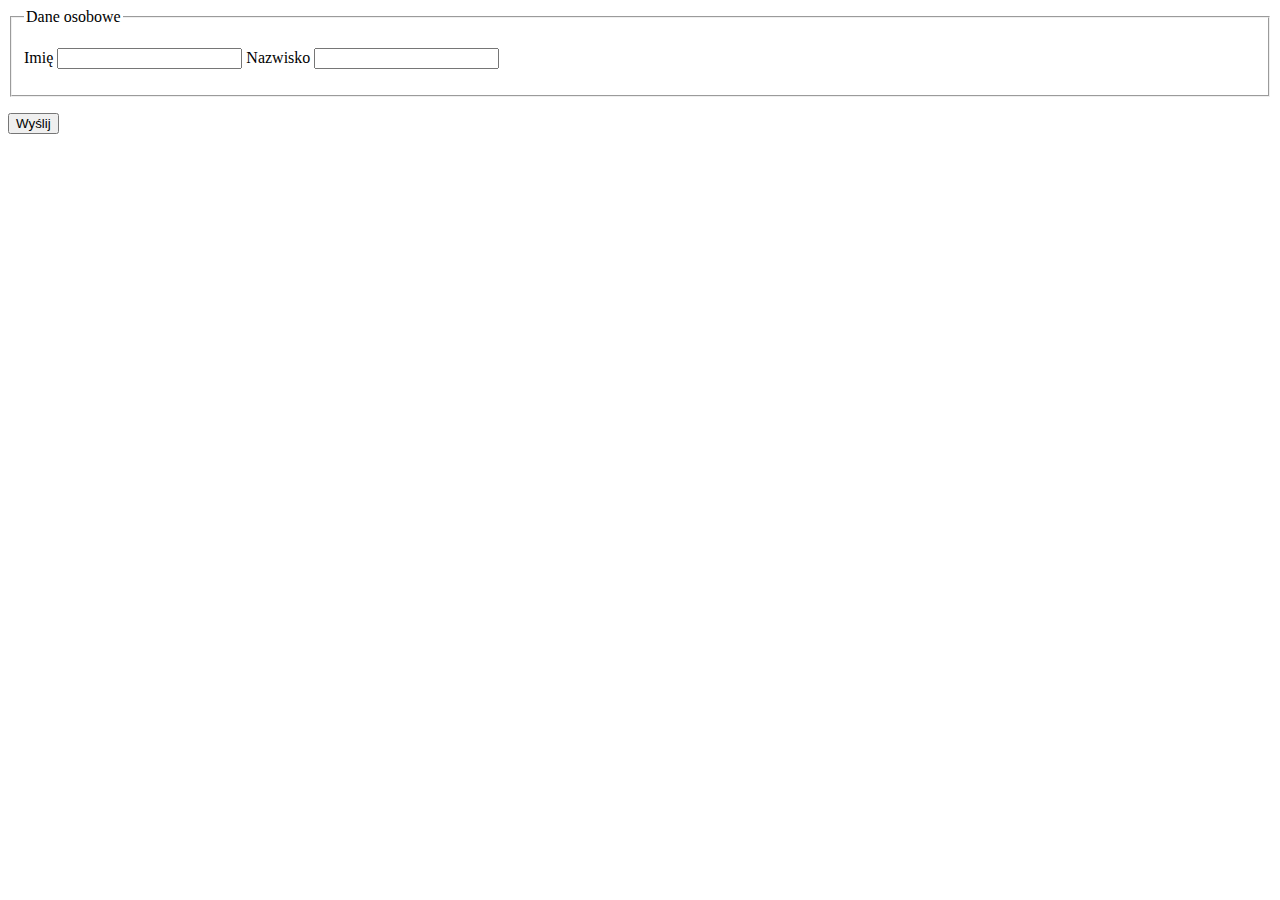
<file: index 3.html>
<!DOCTYPE html>
<html lang="en">
    <head>
        <title>index 3</title>
    </head>
    <body>
        <div>
            <form>
                <fieldset>
                    <legend>
                        Dane osobowe
                    </legend>
                    <p>
                        <label>
                            Imię 
                            <input name="firstName">
                        </label>
                        <label>
                            Nazwisko
                            <input name="name">
                        </label>
                    </p>
                </fieldset>
                <p>
                    <button>Wyślij</button>
                </p>
            </form>
        </div>
    <div>
        
    </div>
    <link rel="stylesheet" href="style.css">
    </body>
</file>
<file: style.css>
.styles__button {
    width: 100%; 
    border: none;
    background-color: limegreen;
    color: red;
    padding: 10px;
    border-radius: 5px
}
</file>
